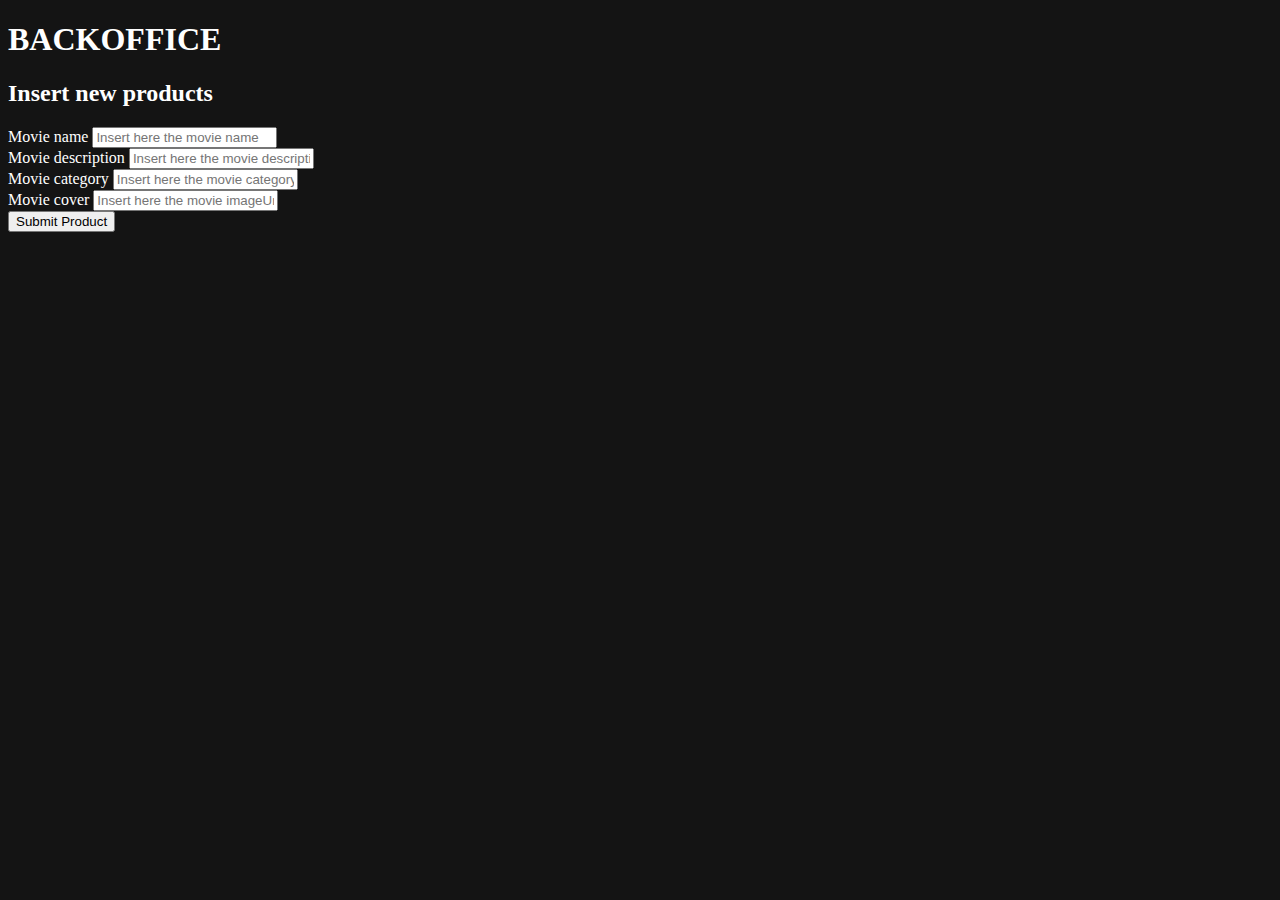
<file: backoffice.html>
<!doctype html>
<html lang="en">

<head>

    <meta charset="utf-8">
    <meta name="viewport" content="width=device-width, initial-scale=1, shrink-to-fit=no">

    <link rel="stylesheet" href="https://stackpath.bootstrapcdn.com/bootstrap/4.5.0/css/bootstrap.min.css"
        integrity="sha384-9aIt2nRpC12Uk9gS9baDl411NQApFmC26EwAOH8WgZl5MYYxFfc+NcPb1dKGj7Sk" crossorigin="anonymous">

    <title>Backoffice | Netflix</title>
    <link rel="stylesheet" href="style.css">
    <style>
        body {
            color: white;
        }
    </style>

</head>

<body>

    <div class="container text-center">
        <h1>BACKOFFICE</h1>
        <h2 class="mt-5">Insert new products</h2>
        <div class="row">
            <div class="col col-4 offset-4">
                <form onsubmit="handleMovie()">
                    <div class="form-group">
                        <label for="name">Movie name</label>
                        <input type="text" class="form-control" id="name" placeholder="Insert here the movie name" />
                    </div>
                    <div class="form-group">
                        <label for="name">Movie description</label>
                        <input type="text" class="form-control" id="description"
                            placeholder="Insert here the movie description" />
                    </div>
                    <div class="form-group">
                        <label for="name">Movie category</label>
                        <input type="text" class="form-control" id="category"
                            placeholder="Insert here the movie category" />
                    </div>
                    <div class="form-group">
                        <label for="name">Movie cover</label>
                        <input type="text" class="form-control" id="imageUrl"
                            placeholder="Insert here the movie imageUrl" />
                    </div>
                    <div class="form-group">
                        <button type="submit" class="btn btn-dark">Submit Product</button>
                    </div>
                </form>
            </div>
        </div>
    </div>

    <script src="https://code.jquery.com/jquery-3.5.1.slim.min.js"
        integrity="sha384-DfXdz2htPH0lsSSs5nCTpuj/zy4C+OGpamoFVy38MVBnE+IbbVYUew+OrCXaRkfj"
        crossorigin="anonymous"></script>
    <script src="https://cdn.jsdelivr.net/npm/popper.js@1.16.0/dist/umd/popper.min.js"
        integrity="sha384-Q6E9RHvbIyZFJoft+2mJbHaEWldlvI9IOYy5n3zV9zzTtmI3UksdQRVvoxMfooAo"
        crossorigin="anonymous"></script>
    <script src="https://stackpath.bootstrapcdn.com/bootstrap/4.5.0/js/bootstrap.min.js"
        integrity="sha384-OgVRvuATP1z7JjHLkuOU7Xw704+h835Lr+6QL9UvYjZE3Ipu6Tp75j7Bh/kR0JKI"
        crossorigin="anonymous"></script>

    <script>
        handleMovie = () => {
            event.preventDefault();
            submitMovie();
        }


        submitMovie = async () => {
            let myMovie = {
                name: document.querySelector('#name').value,
                description: document.querySelector('#description').value,
                category: document.querySelector('#category').value,
                imageUrl: document.querySelector('#imageUrl').value,
            }
            let response
        }

    </script>
</body>

</html>
</file>
<file: style.css>
:root {
    --list-width       : 12vw;
    --footer-tint      : #5f5f5f;
    --footer-tint-hover: #afafaf
}

@media screen and (max-width: 479px) {
    :root {
        --list-width: 30vw
    }
}

body {
    background-color: #141414;
}

#footer-icon-container {
    width: var(--list-width);
}

ion-icon {
    color    : var(--footer-tint);
    font-size: 24px;
    cursor   : pointer;
}

ion-icon:hover {
    color: var(--footer-tint-hover)
}

#footer-menu {
    list-style-type     : none;
    columns             : auto;
    margin-block-start  : 0em;
    margin-block-end    : 1em;
    margin-inline-start : 0px;
    margin-inline-end   : 0px;
    padding-inline-start: 1rem;
}

#footer-menu li {
    display: inline-block;
    width  : var(--list-width);
}

#footer-menu li a {
    color: var(--footer-tint);
}

#footer-menu li a:hover {
    color          : var(--footer-tint-hover);
    text-decoration: none;
}

#service-code-btn {
    color       : var(--footer-tint);
    border-color: var(--footer-tint);
}

#service-code-btn:hover {
    background-color: var(--footer-tint-hover);
}

#footer-copyright {
    color: var(--footer-tint);
}

.iconSrc {
    color : white;
    margin: 10px;

}

.iconGift {
    color : white;
    margin: 10px;
}

.iconBell {
    color : white;
    margin: 10px;
}

#dropdownMenuButton {
    color: white;
}

#dropdownMenuButton:hover {
    background-color: transparent !important;
}

body {
    background-color: #141414;

}

.movies-tiles img {
    width     : 160px;
    height    : 150px;
    object-fit: cover;
}

.textOverImage:hover {
    background-size: 100%;
}

.textOverImage:after {
    position  : absolute;
    top       : 0;
    bottom    : 0;
    left      : 0;
    right     : 0;
    color     : black;
    transition: 0.5%;
}

.title-wrapper h3 {
    color         : white;
    font-size     : 19px;
    font-weight   : 300;
    text-transform: uppercase;
}

.title-wrapper p {
    font-weight: 700;
    margin-left: 0.5rem;
}

.title-wrapper>*:not(a) {
    display      : inline-block;
    color        : white;
    margin-bottom: 0;
}

/*Hover text- */
.middle {
    transition: .5s ease;
    opacity   : 0;

    top          : 50%;
    left         : 50%;
    transform    : translate(-50%, -50%);
    -ms-transform: translate(-50%, -50%);
    text-align   : center;
}

.cont:hover .image {
    opacity: 0.3;
}

.cont:hover .middle {
    opacity: 1;
}

.text {
    background-color: #4CAF50;
    color           : white;
    font-size       : 16px;
    padding         : 16px 32px;
}

/*end Hover text- */

img:hover {
    transform : scale(1.5, 1.5);
    transition: .3s transform;

}

#account-container {
    background-color: rgb(241, 234, 234);
}

.paypal-logo {
    content: url("https://i2.wp.com/akistro.com/wp-content/uploads/2017/11/Akieistro-Paypal-bw-payments-01.png?fit=1325%2C492&ssl=1");
    width  : 100px;
}
</file>
